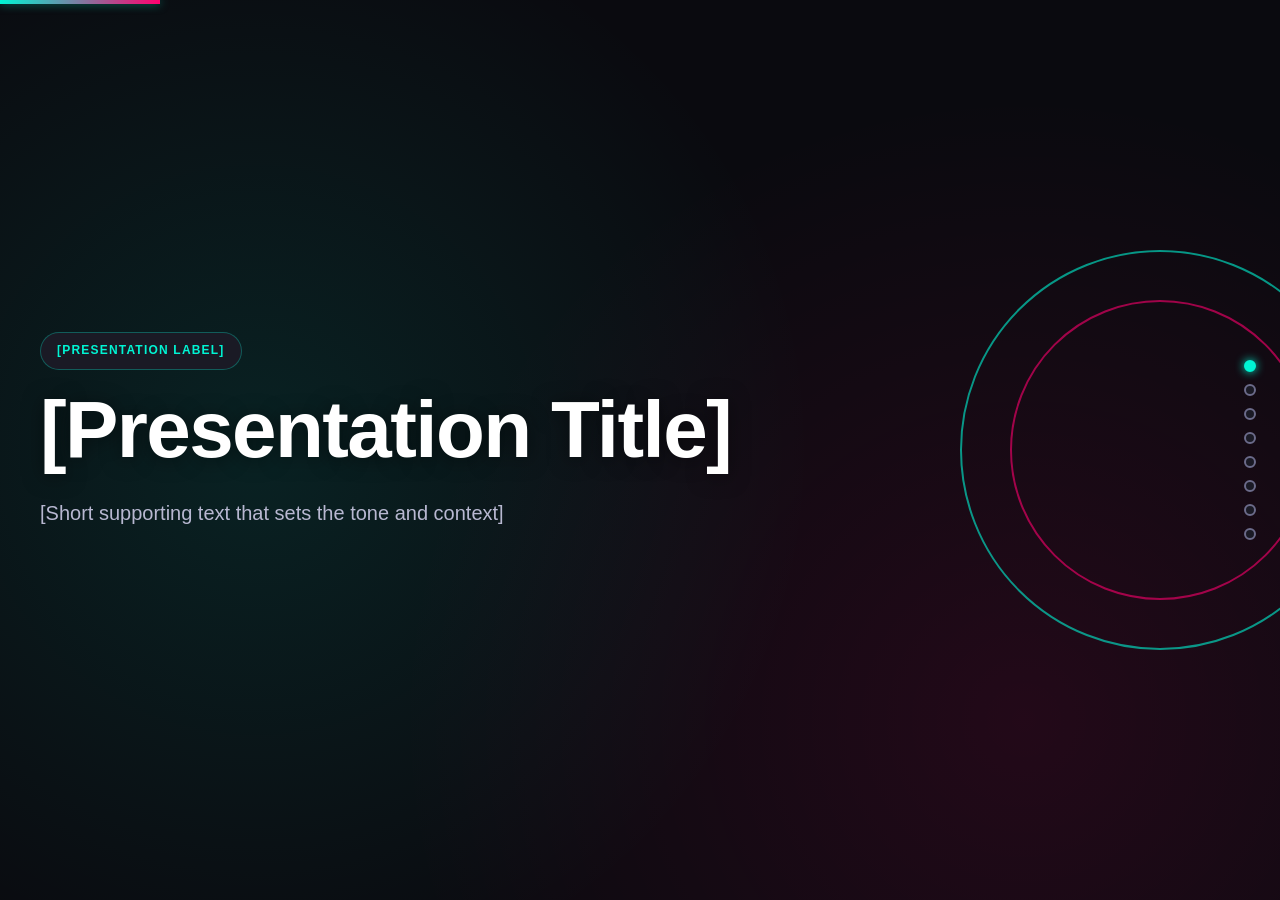
<file: templates/bold/index.html>
<!doctype html>
<html lang="en">
  <head>
    <meta charset="UTF-8" />
    <meta name="viewport" content="width=device-width, initial-scale=1.0" />
    <title>Bold Presentation Template</title>
    <link rel="stylesheet" href="styles.css" />
  </head>
  <body>
    <!-- 
    ============================================
    DEVELOPER GUIDANCE: BOLD PRESENTATION TEMPLATE
    ============================================
    
    AVAILABLE SLIDE TYPES:
    - hero:       Full-screen impact title slide
    - text:       Centered or left-aligned content block
    - split:      Two-column layout (content + visual)
    - cards:      Grid of feature cards (3-4 items)
    - process:    Numbered steps or timeline
    - kpi:        Large metric displays
    - visual:     Full-bleed image/video placeholder
    - closing:    Final summary or CTA slide
    
    HOW TO DUPLICATE A SLIDE:
    1. Copy any <section class="slide ..."> block
    2. Paste after existing slides
    3. Update data-slide-type attribute if needed
    4. Replace placeholder content inside brackets [Like This]
    
    REPLACEABLE CONTENT CLASSES:
    - .slide-label:     Pill/tag text (uppercase, small)
    - .slide-title:     Main heading (large, bold)
    - .slide-subtitle:  Secondary text (medium size)
    - .slide-body:      Paragraph content area
    - .card-title:      Feature card headings
    - .card-text:       Card descriptions
    - .kpi-value:       Large metric numbers
    - .kpi-label:       Metric descriptions
    - .step-title:      Process step names
    - .step-text:       Step descriptions
    
    PLACEHOLDER INDICATORS:
    Content inside [Brackets] should be replaced with actual 
    presentation data when generating final decks.
    
    ============================================
    -->

    <!-- Progress Indicator -->
    <div
      class="progress-bar"
      role="progressbar"
      aria-label="Presentation progress"
      aria-valuenow="1"
      aria-valuemin="1"
      aria-valuemax="8"
    ></div>

    <!-- Navigation Dots -->
    <nav class="slide-nav" aria-label="Slide navigation">
      <button
        class="nav-dot active"
        data-slide="0"
        aria-label="Go to slide 1"
      ></button>
      <button
        class="nav-dot"
        data-slide="1"
        aria-label="Go to slide 2"
      ></button>
      <button
        class="nav-dot"
        data-slide="2"
        aria-label="Go to slide 3"
      ></button>
      <button
        class="nav-dot"
        data-slide="3"
        aria-label="Go to slide 4"
      ></button>
      <button
        class="nav-dot"
        data-slide="4"
        aria-label="Go to slide 5"
      ></button>
      <button
        class="nav-dot"
        data-slide="5"
        aria-label="Go to slide 6"
      ></button>
      <button
        class="nav-dot"
        data-slide="6"
        aria-label="Go to slide 7"
      ></button>
      <button
        class="nav-dot"
        data-slide="7"
        aria-label="Go to slide 8"
      ></button>
    </nav>

    <!-- Keyboard Instructions (visually hidden) -->
    <div class="sr-only">
      Use arrow keys or spacebar to navigate between slides.
    </div>

    <main class="presentation" id="presentation">
      <!-- SLIDE TYPE: HERO -->
      <!-- PURPOSE: Intro / Title / Opening statement -->
      <section
        class="slide slide-hero"
        data-slide-index="0"
        aria-label="Slide 1: Title"
      >
        <div class="slide-content">
          <!-- COMPONENT: slide-header -->
          <header class="slide-header">
            <span class="pill slide-label">[Presentation Label]</span>
            <h1 class="slide-title display-xl">[Presentation Title]</h1>
            <p class="slide-subtitle text-large">
              [Short supporting text that sets the tone and context]
            </p>
          </header>

          <!-- Decorative Accent -->
          <div class="hero-accent" aria-hidden="true">
            <div class="accent-shape"></div>
            <div class="accent-shape secondary"></div>
          </div>
        </div>
      </section>

      <!-- SLIDE TYPE: TEXT -->
      <!-- PURPOSE: Content-heavy slide with focused message -->
      <section
        class="slide slide-text"
        data-slide-index="1"
        aria-label="Slide 2: Content"
      >
        <div class="slide-content container-narrow">
          <!-- COMPONENT: slide-header -->
          <header class="slide-header align-left">
            <span class="pill slide-label">[Section Label]</span>
            <h2 class="slide-title display-large">[Section Heading]</h2>
          </header>

          <!-- COMPONENT: content-block -->
          <div class="slide-body text-flow">
            <p class="lead-text">
              [Lead paragraph that introduces the key concept or message. Keep
              it impactful but concise.]
            </p>
            <p>
              [Secondary supporting text that provides additional context,
              details, or elaboration on the main point. This area can
              accommodate 2-3 sentences of explanatory content.]
            </p>
            <p>
              [Optional third paragraph for additional depth or a concluding
              thought for this section.]
            </p>
          </div>

          <!-- Strong divider -->
          <div class="section-divider" aria-hidden="true"></div>
        </div>
      </section>

      <!-- SLIDE TYPE: SPLIT / TWO-COLUMN -->
      <!-- PURPOSE: Content paired with visual or data -->
      <section
        class="slide slide-split"
        data-slide-index="2"
        aria-label="Slide 3: Two Column Layout"
      >
        <div class="slide-content split-layout">
          <!-- Left: Content -->
          <div class="split-content-side">
            <header class="slide-header align-left">
              <span class="pill slide-label accent-secondary">[Label]</span>
              <h2 class="slide-title display-medium">[Two-Column Heading]</h2>
              <p class="slide-subtitle">
                [Supporting context that bridges content and visual]
              </p>
            </header>

            <div class="slide-body">
              <ul class="feature-list">
                <li>[Key point one with strong value proposition]</li>
                <li>[Key point two highlighting differentiation]</li>
                <li>[Key point three for completeness]</li>
              </ul>
            </div>
          </div>

          <!-- Right: Visual -->
          <!-- COMPONENT: visual-placeholder -->
          <div class="split-visual-side">
            <div class="visual-placeholder framed">
              <div class="placeholder-content">
                <svg
                  class="placeholder-icon"
                  viewBox="0 0 24 24"
                  fill="none"
                  stroke="currentColor"
                  stroke-width="1.5"
                  aria-hidden="true"
                >
                  <rect x="3" y="3" width="18" height="18" rx="2" ry="2"></rect>
                  <circle cx="8.5" cy="8.5" r="1.5"></circle>
                  <polyline points="21 15 16 10 5 21"></polyline>
                </svg>
                <span>[Insert image or visual here]</span>
              </div>
            </div>
          </div>
        </div>
      </section>

      <!-- SLIDE TYPE: CARDS / FEATURES -->
      <!-- PURPOSE: Showcase multiple items in grid -->
      <section
        class="slide slide-cards"
        data-slide-index="3"
        aria-label="Slide 4: Features"
      >
        <div class="slide-content">
          <header class="slide-header">
            <span class="pill slide-label">[Label]</span>
            <h2 class="slide-title display-medium">[Features Overview]</h2>
            <p class="slide-subtitle">[Optional subtitle for context]</p>
          </header>

          <!-- COMPONENT: cards-grid -->
          <div class="cards-grid">
            <!-- COMPONENT: card -->
            <article class="card elevated">
              <div class="card-icon" aria-hidden="true">
                <svg
                  viewBox="0 0 24 24"
                  fill="none"
                  stroke="currentColor"
                  stroke-width="2"
                >
                  <polygon points="12 2 2 7 12 12 22 7 12 2"></polygon>
                  <polyline points="2 17 12 22 22 17"></polyline>
                  <polyline points="2 12 12 17 22 12"></polyline>
                </svg>
              </div>
              <h3 class="card-title">[Feature title]</h3>
              <p class="card-text">
                [Short description text explaining this feature's value]
              </p>
            </article>

            <article class="card elevated">
              <div class="card-icon accent-variant" aria-hidden="true">
                <svg
                  viewBox="0 0 24 24"
                  fill="none"
                  stroke="currentColor"
                  stroke-width="2"
                >
                  <path
                    d="M12 2L2 7l10 5 10-5-10-5zM2 17l10 5 10-5M2 12l10 5 10-5"
                  ></path>
                </svg>
              </div>
              <h3 class="card-title">[Feature title]</h3>
              <p class="card-text">
                [Short description text explaining this feature's value]
              </p>
            </article>

            <article class="card elevated">
              <div class="card-icon" aria-hidden="true">
                <svg
                  viewBox="0 0 24 24"
                  fill="none"
                  stroke="currentColor"
                  stroke-width="2"
                >
                  <circle cx="12" cy="12" r="10"></circle>
                  <line x1="12" y1="16" x2="12" y2="12"></line>
                  <line x1="12" y1="8" x2="12.01" y2="8"></line>
                </svg>
              </div>
              <h3 class="card-title">[Feature title]</h3>
              <p class="card-text">
                [Short description text explaining this feature's value]
              </p>
            </article>
          </div>
        </div>
      </section>

      <!-- SLIDE TYPE: PROCESS / STEPS -->
      <!-- PURPOSE: Sequential information or workflow -->
      <section
        class="slide slide-process"
        data-slide-index="4"
        aria-label="Slide 5: Process"
      >
        <div class="slide-content">
          <header class="slide-header">
            <span class="pill slide-label">[Process Label]</span>
            <h2 class="slide-title display-medium">[Process Title]</h2>
          </header>

          <!-- COMPONENT: process-steps -->
          <div class="process-steps">
            <!-- COMPONENT: step-item -->
            <div class="step-item">
              <div class="step-number" aria-hidden="true">01</div>
              <div class="step-content">
                <h3 class="step-title">[Step name]</h3>
                <p class="step-text">
                  [Step description explaining what happens in this phase]
                </p>
              </div>
            </div>

            <div class="step-divider" aria-hidden="true"></div>

            <div class="step-item">
              <div class="step-number variant" aria-hidden="true">02</div>
              <div class="step-content">
                <h3 class="step-title">[Step name]</h3>
                <p class="step-text">
                  [Step description explaining what happens in this phase]
                </p>
              </div>
            </div>

            <div class="step-divider" aria-hidden="true"></div>

            <div class="step-item">
              <div class="step-number" aria-hidden="true">03</div>
              <div class="step-content">
                <h3 class="step-title">[Step name]</h3>
                <p class="step-text">
                  [Step description explaining what happens in this phase]
                </p>
              </div>
            </div>
          </div>
        </div>
      </section>

      <!-- SLIDE TYPE: KPI / METRICS -->
      <!-- PURPOSE: Data display with high impact -->
      <section
        class="slide slide-kpi"
        data-slide-index="5"
        aria-label="Slide 6: Metrics"
      >
        <div class="slide-content">
          <header class="slide-header">
            <span class="pill slide-label accent-highlight">[Label]</span>
            <h2 class="slide-title display-medium">[Key Metrics]</h2>
            <p class="slide-subtitle">[Context for the data shown below]</p>
          </header>

          <!-- COMPONENT: kpi-grid -->
          <div class="kpi-grid">
            <!-- COMPONENT: kpi-item -->
            <div class="kpi-item highlighted">
              <div class="kpi-value display-xl">[Key Metric]</div>
              <div class="kpi-label">[Metric Label]</div>
              <div class="kpi-context">[Optional context or time period]</div>
            </div>

            <div class="kpi-item">
              <div class="kpi-value display-large">[Key Metric]</div>
              <div class="kpi-label">[Metric Label]</div>
            </div>

            <div class="kpi-item">
              <div class="kpi-value display-large">[Key Metric]</div>
              <div class="kpi-label">[Metric Label]</div>
            </div>
          </div>
        </div>
      </section>

      <!-- SLIDE TYPE: VISUAL / MEDIA -->
      <!-- PURPOSE: Full-bleed image or video showcase -->
      <section
        class="slide slide-visual"
        data-slide-index="6"
        aria-label="Slide 7: Visual"
      >
        <div class="slide-content full-bleed">
          <!-- COMPONENT: visual-placeholder (fullscreen variant) -->
          <div class="visual-fullscreen">
            <div class="placeholder-backdrop">
              <svg
                class="placeholder-icon large"
                viewBox="0 0 24 24"
                fill="none"
                stroke="currentColor"
                stroke-width="1"
                aria-hidden="true"
              >
                <rect x="3" y="3" width="18" height="18" rx="2" ry="2"></rect>
                <circle cx="8.5" cy="8.5" r="1.5"></circle>
                <polyline points="21 15 16 10 5 21"></polyline>
              </svg>
              <span>[Insert full-bleed visual here]</span>
            </div>

            <!-- Overlay Caption -->
            <div class="visual-overlay">
              <div class="overlay-content">
                <span class="pill">[Visual Label]</span>
                <p>[Visual description or context explaining what is shown]</p>
              </div>
            </div>
          </div>
        </div>
      </section>

      <!-- SLIDE TYPE: CLOSING / SUMMARY -->
      <!-- PURPOSE: Final impression or call to action -->
      <section
        class="slide slide-closing"
        data-slide-index="7"
        aria-label="Slide 8: Closing"
      >
        <div class="slide-content">
          <header class="slide-header centered">
            <span class="pill slide-label accent-highlight">[Final Label]</span>
            <h2 class="slide-title display-large">[Closing Headline]</h2>
            <p class="slide-subtitle text-large">
              [Final supporting message or call to action placeholder]
            </p>
          </header>

          <div class="closing-actions">
            <!-- Placeholder for CTA buttons or contact info -->
            <div class="action-placeholder">[Insert contact info or CTA]</div>
          </div>

          <!-- Strong geometric footer accent -->
          <div class="closing-accent" aria-hidden="true">
            <div class="accent-bar"></div>
            <div class="accent-bar secondary"></div>
            <div class="accent-bar tertiary"></div>
          </div>
        </div>
      </section>
    </main>

    <script src="script.js"></script>
  </body>
</html>
</file>
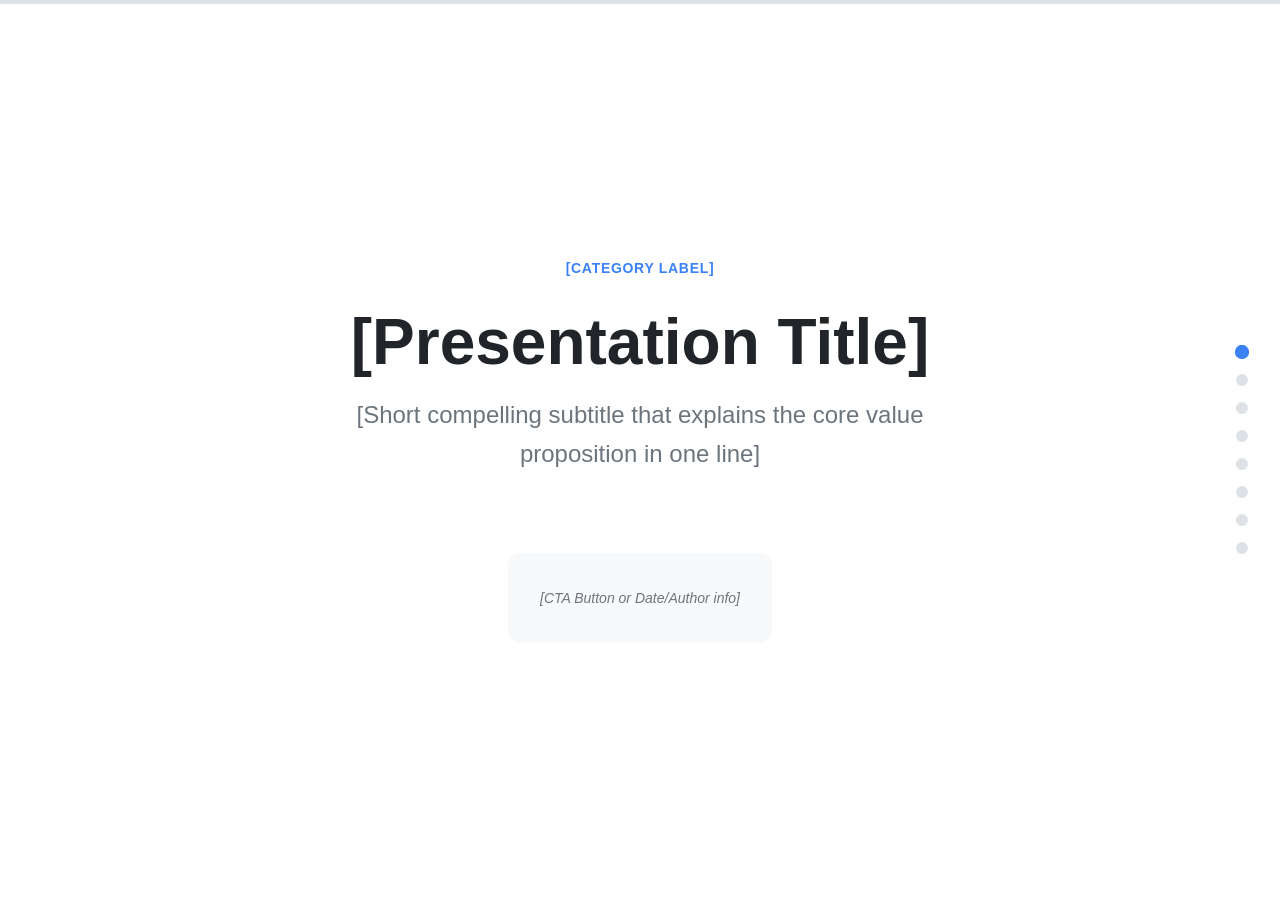
<file: templates/clean/index.html>
<!doctype html>
<html lang="en">
  <head>
    <meta charset="UTF-8" />
    <meta name="viewport" content="width=device-width, initial-scale=1.0" />
    <title>Presentation Template</title>
    <link rel="stylesheet" href="styles.css" />

    <!-- 
    TEMPLATE USAGE GUIDE:
    
    AVAILABLE SLIDE TYPES:
    - hero: Full-screen title slide with optional subtitle and CTA
    - text: Title with bullet points or paragraph content
    - two-column: Side-by-side text and visual layout
    - cards: 2-4 feature cards in a grid
    - process: Horizontal step indicators (3-5 steps)
    - kpi: Large metric numbers with labels
    - image: Visual placeholder with caption
    - closing: Dark themed summary/CTA slide
    
    HOW TO DUPLICATE A SLIDE:
    1. Copy any <section class="slide ..."> block
    2. Change the data-slide-type attribute to match desired type
    3. Update content inside .slide-title, .slide-subtitle, .slide-body
    4. Add specific modifier class if needed (e.g., .slide-dark)
    
    REPLACEABLE CONTENT CLASSES:
    - .slide-label: Small eyebrow text above title
    - .slide-title: Main heading (h1 for hero, h2 for others)
    - .slide-subtitle: Secondary text below title
    - .slide-body: Main content area (paragraphs, lists, cards)
    - .placeholder-text: Any [bracketed] placeholder content
    - .kpi-value: Large metric numbers
    - .kpi-label: Metric descriptions
    - .card-title: Feature card headings
    - .card-text: Card body content
    
    PLACEHOLDER CONVENTIONS:
    Text in [brackets] indicates AI-replaceable content.
    Visual placeholders use .visual-placeholder class.
  --></head>
  <body>
    <!-- Progress indicator -->
    <div class="progress-bar" aria-hidden="true">
      <div class="progress-fill"></div>
    </div>

    <!-- Navigation dots (auto-populated by JS) -->
    <nav class="slide-nav" aria-label="Slide navigation"></nav>

    <main class="presentation-container">
      <!-- SLIDE TYPE: HERO -->
      <!-- PURPOSE: Intro / Title / Opening statement -->
      <section class="slide slide-hero" data-slide-type="hero">
        <div class="slide-content">
          <!-- COMPONENT: slide-header -->
          <header class="slide-header">
            <span class="slide-label">[Category Label]</span>
            <h1 class="slide-title">[Presentation Title]</h1>
            <p class="slide-subtitle">
              [Short compelling subtitle that explains the core value
              proposition in one line]
            </p>
          </header>

          <!-- COMPONENT: cta-placeholder -->
          <div class="cta-area">
            <span class="placeholder-note"
              >[CTA Button or Date/Author info]</span
            >
          </div>
        </div>
      </section>

      <!-- SLIDE TYPE: TEXT -->
      <!-- PURPOSE: Content overview / Bullet points / Text-heavy explanations -->
      <section class="slide slide-text" data-slide-type="text">
        <div class="slide-content">
          <header class="slide-header">
            <span class="slide-label">[Section Label]</span>
            <h2 class="slide-title">[Section Heading]</h2>
            <p class="slide-subtitle">
              [Optional context paragraph introducing this section's content]
            </p>
          </header>

          <!-- COMPONENT: content-list -->
          <div class="slide-body">
            <ul class="content-list">
              <li>
                [First key point or argument supporting the section topic]
              </li>
              <li>[Second important detail or feature description]</li>
              <li>[Third point with supporting context]</li>
              <li>[Fourth optional point or conclusion statement]</li>
            </ul>
          </div>
        </div>
      </section>

      <!-- SLIDE TYPE: TWO-COLUMN -->
      <!-- PURPOSE: Text + Visual / Compare and contrast / Explanation with diagram -->
      <section class="slide slide-two-column" data-slide-type="two-column">
        <div class="slide-content">
          <header class="slide-header">
            <span class="slide-label">[Section Label]</span>
            <h2 class="slide-title">[Two-Column Layout Heading]</h2>
          </header>

          <div class="two-column-grid">
            <!-- Left: Text content -->
            <div class="column-text">
              <div class="slide-body">
                <p>
                  [Primary content text explaining the concept, feature, or
                  solution. Keep to 2-3 short paragraphs.]
                </p>
                <p>[Additional supporting context or secondary explanation.]</p>
              </div>
              <ul class="content-list compact">
                <li>[Supporting point A]</li>
                <li>[Supporting point B]</li>
              </ul>
            </div>

            <!-- Right: Visual placeholder -->
            <!-- COMPONENT: visual-placeholder -->
            <div class="column-visual">
              <div class="visual-placeholder">
                <div class="placeholder-graphic">
                  <!-- Inline SVG placeholder icon -->
                  <svg
                    width="64"
                    height="64"
                    viewBox="0 0 24 24"
                    fill="none"
                    stroke="currentColor"
                    stroke-width="1.5"
                    aria-hidden="true"
                  >
                    <rect
                      x="3"
                      y="3"
                      width="18"
                      height="18"
                      rx="2"
                      ry="2"
                    ></rect>
                    <line x1="9" y1="9" x2="15" y2="15"></line>
                    <line x1="15" y1="9" x2="9" y2="15"></line>
                  </svg>
                </div>
                <span class="placeholder-caption"
                  >[Insert image or diagram here]</span
                >
                <span class="placeholder-meta"
                  >Recommended: 4:3 or 16:9 ratio</span
                >
              </div>
            </div>
          </div>
        </div>
      </section>

      <!-- SLIDE TYPE: CARDS -->
      <!-- PURPOSE: Features / Benefits / Service offerings / Product components -->
      <section class="slide slide-cards" data-slide-type="cards">
        <div class="slide-content">
          <header class="slide-header">
            <span class="slide-label">[Features Label]</span>
            <h2 class="slide-title">[Cards Grid Heading]</h2>
            <p class="slide-subtitle">
              [Optional description of the feature set or component overview]
            </p>
          </header>

          <div class="slide-body">
            <!-- COMPONENT: card-grid -->
            <div class="card-grid">
              <!-- COMPONENT: card -->
              <article class="card">
                <div class="card-icon">
                  <svg
                    width="32"
                    height="32"
                    viewBox="0 0 24 24"
                    fill="none"
                    stroke="currentColor"
                    stroke-width="2"
                    aria-hidden="true"
                  >
                    <circle cx="12" cy="12" r="10"></circle>
                    <line x1="12" y1="16" x2="12" y2="12"></line>
                    <line x1="12" y1="8" x2="12.01" y2="8"></line>
                  </svg>
                </div>
                <h3 class="card-title">[Feature One]</h3>
                <p class="card-text">
                  [Short description of this feature or component and its
                  primary benefit]
                </p>
              </article>

              <article class="card">
                <div class="card-icon">
                  <svg
                    width="32"
                    height="32"
                    viewBox="0 0 24 24"
                    fill="none"
                    stroke="currentColor"
                    stroke-width="2"
                    aria-hidden="true"
                  >
                    <polygon
                      points="13 2 3 14 12 14 11 22 21 10 12 10 13 2"
                    ></polygon>
                  </svg>
                </div>
                <h3 class="card-title">[Feature Two]</h3>
                <p class="card-text">
                  [Description of the second key component or capability
                  offered]
                </p>
              </article>

              <article class="card">
                <div class="card-icon">
                  <svg
                    width="32"
                    height="32"
                    viewBox="0 0 24 24"
                    fill="none"
                    stroke="currentColor"
                    stroke-width="2"
                    aria-hidden="true"
                  >
                    <path d="M12 2L2 7l10 5 10-5-10-5z"></path>
                    <path d="M2 17l10 5 10-5"></path>
                    <path d="M2 12l10 5 10-5"></path>
                  </svg>
                </div>
                <h3 class="card-title">[Feature Three]</h3>
                <p class="card-text">
                  [Third feature description highlighting unique value or
                  functionality]
                </p>
              </article>

              <article class="card">
                <div class="card-icon">
                  <svg
                    width="32"
                    height="32"
                    viewBox="0 0 24 24"
                    fill="none"
                    stroke="currentColor"
                    stroke-width="2"
                    aria-hidden="true"
                  >
                    <rect
                      x="2"
                      y="3"
                      width="20"
                      height="14"
                      rx="2"
                      ry="2"
                    ></rect>
                    <line x1="8" y1="21" x2="16" y2="21"></line>
                    <line x1="12" y1="17" x2="12" y2="21"></line>
                  </svg>
                </div>
                <h3 class="card-title">[Feature Four]</h3>
                <p class="card-text">
                  [Fourth feature or benefit completing the set of capabilities]
                </p>
              </article>
            </div>
          </div>
        </div>
      </section>

      <!-- SLIDE TYPE: PROCESS -->
      <!-- PURPOSE: Workflow / Timeline / Step-by-step methodology / How it works -->
      <section class="slide slide-process" data-slide-type="process">
        <div class="slide-content">
          <header class="slide-header">
            <span class="slide-label">[Process Label]</span>
            <h2 class="slide-title">[Process or Steps Heading]</h2>
            <p class="slide-subtitle">
              [Overview of the methodology or workflow sequence]
            </p>
          </header>

          <div class="slide-body">
            <!-- COMPONENT: process-steps -->
            <div class="process-steps">
              <div class="step">
                <div class="step-number">01</div>
                <h3 class="step-title">[Step Name]</h3>
                <p class="step-description">
                  [Brief description of this phase or action]
                </p>
              </div>

              <div class="step-connector" aria-hidden="true">
                <svg
                  width="40"
                  height="24"
                  viewBox="0 0 40 24"
                  fill="none"
                  stroke="currentColor"
                  stroke-width="1.5"
                >
                  <line x1="0" y1="12" x2="36" y2="12"></line>
                  <polyline points="28,6 36,12 28,18"></polyline>
                </svg>
              </div>

              <div class="step">
                <div class="step-number">02</div>
                <h3 class="step-title">[Step Name]</h3>
                <p class="step-description">
                  [Description of second phase or operation]
                </p>
              </div>

              <div class="step-connector" aria-hidden="true">
                <svg
                  width="40"
                  height="24"
                  viewBox="0 0 40 24"
                  fill="none"
                  stroke="currentColor"
                  stroke-width="1.5"
                >
                  <line x1="0" y1="12" x2="36" y2="12"></line>
                  <polyline points="28,6 36,12 28,18"></polyline>
                </svg>
              </div>

              <div class="step">
                <div class="step-number">03</div>
                <h3 class="step-title">[Step Name]</h3>
                <p class="step-description">
                  [Third step explanation and expected outcome]
                </p>
              </div>

              <div class="step-connector" aria-hidden="true">
                <svg
                  width="40"
                  height="24"
                  viewBox="0 0 40 24"
                  fill="none"
                  stroke="currentColor"
                  stroke-width="1.5"
                >
                  <line x1="0" y1="12" x2="36" y2="12"></line>
                  <polyline points="28,6 36,12 28,18"></polyline>
                </svg>
              </div>

              <div class="step">
                <div class="step-number">04</div>
                <h3 class="step-title">[Step Name]</h3>
                <p class="step-description">
                  [Final step and resolution description]
                </p>
              </div>
            </div>
          </div>
        </div>
      </section>

      <!-- SLIDE TYPE: KPI -->
      <!-- PURPOSE: Metrics / Statistics / Key results / Data highlights -->
      <section class="slide slide-kpi" data-slide-type="kpi">
        <div class="slide-content">
          <header class="slide-header">
            <span class="slide-label">[Metrics Label]</span>
            <h2 class="slide-title">[Key Performance Indicators]</h2>
            <p class="slide-subtitle">[Context for the data presented below]</p>
          </header>

          <div class="slide-body">
            <!-- COMPONENT: kpi-grid -->
            <div class="kpi-grid">
              <div class="kpi-item">
                <div class="kpi-value">[XX%]</div>
                <div class="kpi-label">[Primary Metric Description]</div>
                <div class="kpi-context">
                  [Supporting context or time period]
                </div>
              </div>

              <div class="kpi-item">
                <div class="kpi-value">[XXX]</div>
                <div class="kpi-label">[Secondary Metric Name]</div>
                <div class="kpi-context">[Additional statistical context]</div>
              </div>

              <div class="kpi-item">
                <div class="kpi-value">[X.Xx]</div>
                <div class="kpi-label">[Growth or Efficiency Metric]</div>
                <div class="kpi-context">[Comparison baseline or note]</div>
              </div>
            </div>
          </div>
        </div>
      </section>

      <!-- SLIDE TYPE: IMAGE -->
      <!-- PURPOSE: Full visual / Screenshot / Diagram / Photo with caption -->
      <section class="slide slide-image" data-slide-type="image">
        <div class="slide-content">
          <header class="slide-header">
            <span class="slide-label">[Visual Label]</span>
            <h2 class="slide-title">[Image or Diagram Title]</h2>
          </header>

          <div class="slide-body">
            <!-- COMPONENT: visual-placeholder (large variant) -->
            <div class="visual-placeholder large">
              <div class="placeholder-graphic wide">
                <svg
                  width="96"
                  height="96"
                  viewBox="0 0 24 24"
                  fill="none"
                  stroke="currentColor"
                  stroke-width="1"
                  aria-hidden="true"
                >
                  <rect x="3" y="3" width="18" height="18" rx="2" ry="2"></rect>
                  <circle cx="8.5" cy="8.5" r="1.5"></circle>
                  <polyline points="21 15 16 10 5 21"></polyline>
                </svg>
              </div>
              <span class="placeholder-caption"
                >[Insert high-resolution image or diagram here]</span
              >
              <span class="placeholder-meta"
                >Recommended: 1920×1080px or 1200×800px</span
              >
            </div>

            <p class="image-caption">
              [Caption describing the visual content, source, or key takeaway
              from the image]
            </p>
          </div>
        </div>
      </section>

      <!-- SLIDE TYPE: CLOSING -->
      <!-- PURPOSE: Summary / Call to action / Final statement / Contact -->
      <section class="slide slide-closing slide-dark" data-slide-type="closing">
        <div class="slide-content">
          <header class="slide-header">
            <span class="slide-label">[Closing Label]</span>
            <h2 class="slide-title">[Closing Statement or Call to Action]</h2>
            <p class="slide-subtitle">
              [Final summary sentence or next steps instruction]
            </p>
          </header>

          <div class="slide-body">
            <div class="closing-content">
              <div class="contact-placeholder">
                <p class="contact-item">[Contact Information or Action Item]</p>
                <p class="contact-item">[Email, URL, or Phone Placeholder]</p>
              </div>

              <p class="closing-note">
                [Optional thank you message or disclaimer]
              </p>
            </div>
          </div>
        </div>
      </section>
    </main>

    <script src="script.js"></script>
  </body>
</html>
</file>
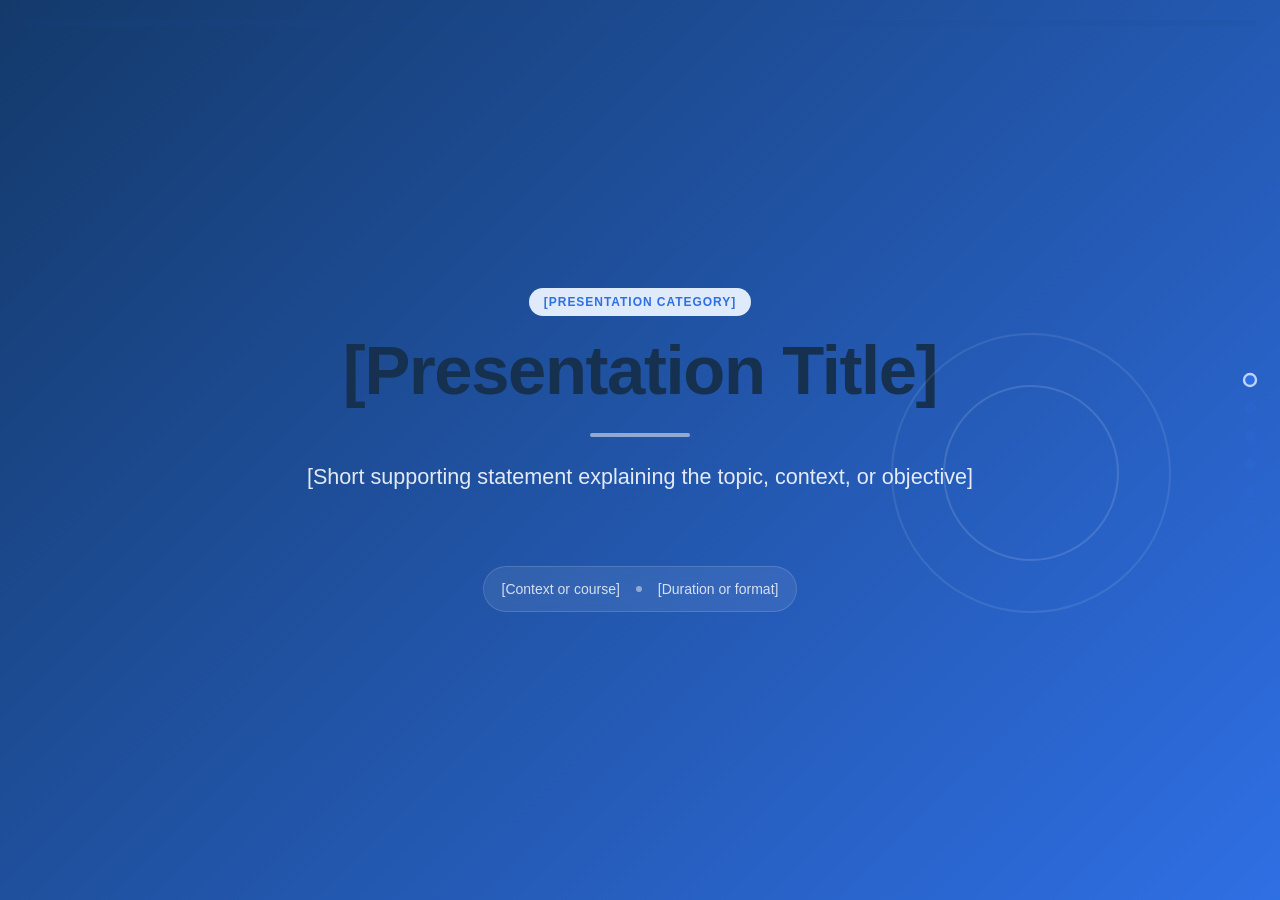
<file: templates/institutional/index.html>
<!doctype html>
<html lang="de">
  <head>
    <meta charset="UTF-8" />
    <meta name="viewport" content="width=device-width, initial-scale=1.0" />
    <title>Institutional Presentation Template</title>
    <link rel="stylesheet" href="styles.css" />
  </head>
  <body>
    <!--
  ============================================
  DEVELOPER GUIDANCE: INSTITUTIONAL TEMPLATE
  ============================================

  AVAILABLE SLIDE TYPES:
  - hero:        Title slide with strong institutional header
  - definition:  Definition / overview / explanation with supporting cards
  - split:       Two-column layout with text and emphasis cards
  - highlight:   Two-panel spotlight slide for concepts / distinctions
  - flow:        Transmission / process / cause-effect chain
  - summary:     Summary / key takeaways / closing slide

  HOW TO DUPLICATE A SLIDE:
  1. Copy any <section class="slide ..."> block
  2. Paste it after the existing slides
  3. Update data-slide-type if needed
  4. Replace placeholder text inside brackets [Like This]

  REPLACEABLE CONTENT CLASSES:
  - .slide-label
  - .slide-title
  - .slide-subtitle
  - .slide-body
  - .card-title
  - .card-text
  - .stat-value
  - .stat-label
  - .step-title
  - .step-text
  - .quote-text

  PLACEHOLDER INDICATORS:
  All text inside [Brackets] is placeholder content and should be
  replaced during content generation.

  NOTES:
  - This template is intended for academic, institutional, educational,
    policy, finance, or formal presentations.
  - Keep the tone clear, structured, and trustworthy.
  - Use visual restraint and strong hierarchy instead of flashy styling.
  ============================================
  -->

    <div class="progress-shell" aria-hidden="true">
      <div class="progress-fill" id="progressFill"></div>
    </div>

    <nav class="slide-nav" aria-label="Slide navigation" id="slideNav"></nav>

    <div class="nav-hint sr-only">
      Navigation with arrow keys, Page Up/Down, Home and End.
    </div>

    <main class="presentation" id="presentation">
      <!-- SLIDE TYPE: HERO -->
      <!-- PURPOSE: Intro / title / opening statement -->
      <section
        class="slide slide-hero"
        data-slide-type="hero"
        data-slide-index="0"
        aria-label="Slide 1"
      >
        <div class="slide-content hero-layout">
          <header class="slide-header centered">
            <span class="slide-label">[Presentation Category]</span>
            <h1 class="slide-title display-xl">[Presentation Title]</h1>
            <div class="hero-divider"></div>
            <p class="slide-subtitle hero-subtitle">
              [Short supporting statement explaining the topic, context, or
              objective]
            </p>
          </header>

          <div class="meta-row">
            <div class="meta-item">[Context or course]</div>
            <div class="meta-separator"></div>
            <div class="meta-item">[Duration or format]</div>
          </div>

          <div class="hero-mark" aria-hidden="true">
            <div class="mark-ring"></div>
            <div class="mark-core"></div>
          </div>
        </div>
      </section>

      <!-- SLIDE TYPE: DEFINITION -->
      <!-- PURPOSE: Definition / concept introduction / overview -->
      <section
        class="slide slide-definition"
        data-slide-type="definition"
        data-slide-index="1"
        aria-label="Slide 2"
      >
        <div class="slide-content">
          <header class="slide-header">
            <span class="slide-label">[Section Label]</span>
            <h2 class="slide-title display-lg">
              [Definition or Overview Heading]
            </h2>
          </header>

          <div class="quote-panel">
            <p class="quote-text">
              [Insert a central definition, thesis, or explanatory statement
              that anchors the section]
            </p>
          </div>

          <div class="cards-grid cards-grid-3">
            <article class="info-card">
              <div class="card-badge"></div>
              <h3 class="card-title">[Aspect One]</h3>
              <p class="card-text">
                [Short explanation of the first aspect, mechanism, or component]
              </p>
            </article>

            <article class="info-card">
              <div class="card-badge"></div>
              <h3 class="card-title">[Aspect Two]</h3>
              <p class="card-text">
                [Short explanation of the second aspect, mechanism, or
                component]
              </p>
            </article>

            <article class="info-card">
              <div class="card-badge"></div>
              <h3 class="card-title">[Aspect Three]</h3>
              <p class="card-text">
                [Short explanation of the third aspect, mechanism, or component]
              </p>
            </article>
          </div>

          <div class="chain-row" aria-hidden="true">
            <div class="chain-node">
              <div class="chain-icon"></div>
              <span>[Source]</span>
            </div>
            <div class="chain-line"></div>
            <div class="chain-node outline">
              <div class="chain-icon"></div>
              <span>[Intermediary]</span>
            </div>
            <div class="chain-line"></div>
            <div class="chain-node muted">
              <div class="chain-icon"></div>
              <span>[Target]</span>
            </div>
          </div>
        </div>
      </section>

      <!-- SLIDE TYPE: SPLIT -->
      <!-- PURPOSE: Main instrument / explanation with comparison cards -->
      <section
        class="slide slide-split"
        data-slide-type="split"
        data-slide-index="2"
        aria-label="Slide 3"
      >
        <div class="slide-content split-layout">
          <div class="split-main">
            <header class="slide-header align-left">
              <span class="slide-label">[Primary Label]</span>
              <h2 class="slide-title display-lg">
                [Main Instrument or Concept]
              </h2>
              <p class="slide-subtitle">
                [Brief explanation of why this concept matters and how it
                functions]
              </p>
            </header>

            <div class="feature-stack">
              <div class="feature-item">
                <div class="feature-marker"></div>
                <div>
                  <h3 class="step-title">[Key Point One]</h3>
                  <p class="step-text">
                    [Supporting explanation for the first key point]
                  </p>
                </div>
              </div>

              <div class="feature-item">
                <div class="feature-marker"></div>
                <div>
                  <h3 class="step-title">[Key Point Two]</h3>
                  <p class="step-text">
                    [Supporting explanation for the second key point]
                  </p>
                </div>
              </div>

              <div class="feature-item">
                <div class="feature-marker"></div>
                <div>
                  <h3 class="step-title">[Key Point Three]</h3>
                  <p class="step-text">
                    [Supporting explanation for the third key point]
                  </p>
                </div>
              </div>
            </div>
          </div>

          <div class="split-side">
            <article class="signal-card signal-card-negative">
              <span class="signal-label">[Scenario A]</span>
              <h3 class="card-title">[Restrictive / Upward / Higher]</h3>
              <p class="card-text">
                [Explain a negative, restrictive, or tightening effect]
              </p>
            </article>

            <article class="signal-card signal-card-positive">
              <span class="signal-label">[Scenario B]</span>
              <h3 class="card-title">[Expansive / Downward / Lower]</h3>
              <p class="card-text">
                [Explain a positive, expansive, or easing effect]
              </p>
            </article>

            <div class="stat-panel">
              <div class="stat-value">[Key Figure]</div>
              <div class="stat-label">[Short explanation of the figure]</div>
            </div>
          </div>
        </div>
      </section>

      <!-- SLIDE TYPE: HIGHLIGHT -->
      <!-- PURPOSE: Long-term support / two-panel emphasis -->
      <section
        class="slide slide-highlight"
        data-slide-type="highlight"
        data-slide-index="3"
        aria-label="Slide 4"
      >
        <div class="slide-content">
          <header class="slide-header centered">
            <span class="slide-label">[Section Label]</span>
            <h2 class="slide-title display-lg">
              [Extended or Long-Term Instrument]
            </h2>
          </header>

          <div class="highlight-grid">
            <article class="panel-card">
              <div class="panel-icon"></div>
              <h3 class="card-title">[Core Function]</h3>
              <p class="card-text">
                [Describe the central role, objective, or long-term function of
                this instrument]
              </p>
              <ul class="bullet-list">
                <li>[Supporting point one]</li>
                <li>[Supporting point two]</li>
                <li>[Supporting point three]</li>
              </ul>
            </article>

            <article class="panel-card panel-card-accent">
              <span class="slide-label alt">[Special Variant]</span>
              <h3 class="slide-title display-md">[Targeted Variant Name]</h3>
              <p class="slide-subtitle">
                [Explain how this targeted or special form differs from the
                general instrument]
              </p>

              <div class="focus-box">
                <p>
                  [Insert a concise explanation of the targeted condition,
                  incentive, or strategic purpose]
                </p>
              </div>

              <div class="mini-meta">[One-line takeaway or incentive]</div>
            </article>
          </div>
        </div>
      </section>

      <!-- SLIDE TYPE: FLOW -->
      <!-- PURPOSE: Transmission chain / workflow / cause-effect -->
      <section
        class="slide slide-flow"
        data-slide-type="flow"
        data-slide-index="4"
        aria-label="Slide 5"
      >
        <div class="slide-content">
          <header class="slide-header centered">
            <span class="slide-label">[Process Label]</span>
            <h2 class="slide-title display-lg">
              [Transmission or Process Heading]
            </h2>
            <p class="slide-subtitle">
              [Brief explanation of how one variable influences the next]
            </p>
          </header>

          <div class="flow-grid">
            <div class="flow-step">
              <div class="flow-square"></div>
              <h3 class="step-title">[Step One]</h3>
              <p class="step-text">[Short label or explanation]</p>
            </div>

            <div class="flow-connector" aria-hidden="true"></div>

            <div class="flow-step">
              <div class="flow-square alt"></div>
              <h3 class="step-title">[Step Two]</h3>
              <p class="step-text">[Short label or explanation]</p>
            </div>

            <div class="flow-connector" aria-hidden="true"></div>

            <div class="flow-step">
              <div class="flow-square soft"></div>
              <h3 class="step-title">[Step Three]</h3>
              <p class="step-text">[Short label or explanation]</p>
            </div>

            <div class="flow-connector" aria-hidden="true"></div>

            <div class="flow-step">
              <div class="flow-square pale"></div>
              <h3 class="step-title">[Step Four]</h3>
              <p class="step-text">[Short label or explanation]</p>
            </div>

            <div class="flow-connector" aria-hidden="true"></div>

            <div class="flow-step">
              <div class="flow-square strong"></div>
              <h3 class="step-title">[Step Five]</h3>
              <p class="step-text">[Short label or explanation]</p>
            </div>
          </div>

          <div class="cards-grid cards-grid-3 compact">
            <article class="mini-card">
              <h3 class="card-title">[Impact One]</h3>
              <p class="card-text">
                [Explain the first implication or applied outcome]
              </p>
            </article>

            <article class="mini-card">
              <h3 class="card-title">[Impact Two]</h3>
              <p class="card-text">
                [Explain the second implication or applied outcome]
              </p>
            </article>

            <article class="mini-card">
              <h3 class="card-title">[Impact Three]</h3>
              <p class="card-text">
                [Explain the third implication or applied outcome]
              </p>
            </article>
          </div>
        </div>
      </section>

      <!-- SLIDE TYPE: SUMMARY -->
      <!-- PURPOSE: Summary / key takeaways / closing -->
      <section
        class="slide slide-summary"
        data-slide-type="summary"
        data-slide-index="5"
        aria-label="Slide 6"
      >
        <div class="slide-content">
          <header class="slide-header centered">
            <span class="slide-label light">[Closing Label]</span>
            <h2 class="slide-title display-lg">[Summary Heading]</h2>
          </header>

          <div class="cards-grid cards-grid-2">
            <article class="summary-card">
              <h3 class="card-title">[Takeaway One]</h3>
              <p class="card-text">
                [Short summary of the first main takeaway]
              </p>
            </article>

            <article class="summary-card">
              <h3 class="card-title">[Takeaway Two]</h3>
              <p class="card-text">
                [Short summary of the second main takeaway]
              </p>
            </article>

            <article class="summary-card">
              <h3 class="card-title">[Takeaway Three]</h3>
              <p class="card-text">
                [Short summary of the third main takeaway]
              </p>
            </article>

            <article class="summary-card">
              <h3 class="card-title">[Takeaway Four]</h3>
              <p class="card-text">
                [Short summary of the fourth main takeaway]
              </p>
            </article>
          </div>

          <div class="closing-quote">
            <p class="quote-text">
              [Insert final thesis, summary sentence, or memorable closing
              statement]
            </p>
          </div>

          <div class="restart-area">
            <button class="restart-button" type="button" id="restartButton">
              [Restart presentation or CTA]
            </button>
          </div>
        </div>
      </section>
    </main>

    <script src="script.js"></script>
  </body>
</html>
</file>
<file: templates/bold/styles.css>
/* ============================================
   BOLD PRESENTATION TEMPLATE
   CSS Variables & Design System
   ============================================ */

:root {
  /* Color System - High Contrast Dark Theme */
  --bg-primary: #0a0a0f;
  --bg-secondary: #12121a;
  --bg-tertiary: #1a1a25;
  --bg-card: #151520;

  /* Accent Colors - Vivid & Energetic */
  --accent-primary: #00f5d4; /* Electric Cyan */
  --accent-secondary: #ff006e; /* Hot Magenta */
  --accent-tertiary: #ffbe0b; /* Bright Yellow */
  --accent-highlight: #3a86ff; /* Electric Blue */

  /* Text Colors - Maximum Readability */
  --text-primary: #ffffff;
  --text-secondary: #b8b8d1;
  --text-muted: #6b6b8a;

  /* Typography Scale - Bold & Expressive */
  --font-heading:
    -apple-system, BlinkMacSystemFont, "Segoe UI", Roboto, "Helvetica Neue",
    Arial, sans-serif;
  --font-body:
    -apple-system, BlinkMacSystemFont, "Segoe UI", Roboto, "Helvetica Neue",
    Arial, sans-serif;

  --text-xs: 0.75rem;
  --text-sm: 0.875rem;
  --text-base: 1rem;
  --text-lg: 1.125rem;
  --text-xl: 1.25rem;
  --text-2xl: 1.5rem;
  --text-3xl: 2rem;
  --text-4xl: 3rem;
  --text-5xl: 4rem;
  --text-6xl: 5rem;

  /* Spacing System */
  --space-1: 0.25rem;
  --space-2: 0.5rem;
  --space-3: 0.75rem;
  --space-4: 1rem;
  --space-6: 1.5rem;
  --space-8: 2rem;
  --space-10: 2.5rem;
  --space-12: 3rem;
  --space-16: 4rem;
  --space-20: 5rem;
  --space-24: 6rem;

  /* Borders & Effects */
  --radius-sm: 4px;
  --radius-md: 8px;
  --radius-lg: 16px;
  --radius-xl: 24px;
  --radius-full: 9999px;

  --shadow-sm: 0 1px 2px rgba(0, 0, 0, 0.5);
  --shadow-md: 0 4px 12px rgba(0, 0, 0, 0.4);
  --shadow-lg: 0 8px 24px rgba(0, 0, 0, 0.5);
  --shadow-glow: 0 0 30px rgba(0, 245, 212, 0.15);

  /* Transitions */
  --transition-fast: 150ms ease;
  --transition-base: 300ms ease;
  --transition-slow: 500ms ease;
}

/* ============================================
   RESET & BASE
   ============================================ */

*,
*::before,
*::after {
  box-sizing: border-box;
  margin: 0;
  padding: 0;
}

html {
  scroll-behavior: smooth;
  font-size: 16px;
}

body {
  font-family: var(--font-body);
  background-color: var(--bg-primary);
  color: var(--text-primary);
  line-height: 1.6;
  overflow-x: hidden;
  -webkit-font-smoothing: antialiased;
  -moz-osx-font-smoothing: grayscale;
}

/* Scroll Snap Container */
.presentation {
  height: 100vh;
  overflow-y: scroll;
  scroll-snap-type: y mandatory;
  scroll-behavior: smooth;
}

/* Hide scrollbar but keep functionality */
.presentation {
  scrollbar-width: thin;
  scrollbar-color: var(--accent-primary) var(--bg-secondary);
}

.presentation::-webkit-scrollbar {
  width: 8px;
}

.presentation::-webkit-scrollbar-track {
  background: var(--bg-secondary);
}

.presentation::-webkit-scrollbar-thumb {
  background: var(--accent-primary);
  border-radius: var(--radius-full);
}

/* ============================================
   SLIDE BASE STRUCTURE
   ============================================ */

.slide {
  width: 100%;
  min-height: 100vh;
  scroll-snap-align: start;
  display: flex;
  align-items: center;
  justify-content: center;
  padding: var(--space-8);
  position: relative;
  overflow: hidden;
}

.slide-content {
  width: 100%;
  max-width: 1200px;
  margin: 0 auto;
  position: relative;
  z-index: 2;
}

/* Narrow container for text-heavy slides */
.container-narrow {
  max-width: 800px;
}

/* Full bleed for visual slides */
.full-bleed {
  max-width: 100%;
  height: 100%;
  padding: 0;
}

/* ============================================
   PROGRESS & NAVIGATION
   ============================================ */

.progress-bar {
  position: fixed;
  top: 0;
  left: 0;
  width: 0%;
  height: 4px;
  background: linear-gradient(
    90deg,
    var(--accent-primary),
    var(--accent-secondary)
  );
  z-index: 1000;
  transition: width 0.3s ease;
  box-shadow: 0 0 10px rgba(0, 245, 212, 0.5);
}

.slide-nav {
  position: fixed;
  right: var(--space-6);
  top: 50%;
  transform: translateY(-50%);
  display: flex;
  flex-direction: column;
  gap: var(--space-3);
  z-index: 999;
}

.nav-dot {
  width: 12px;
  height: 12px;
  border-radius: var(--radius-full);
  background: var(--bg-tertiary);
  border: 2px solid var(--text-muted);
  cursor: pointer;
  transition: all var(--transition-base);
  padding: 0;
}

.nav-dot:hover {
  border-color: var(--accent-primary);
  transform: scale(1.2);
}

.nav-dot.active {
  background: var(--accent-primary);
  border-color: var(--accent-primary);
  box-shadow: 0 0 10px var(--accent-primary);
}

/* Hide nav on mobile */
@media (max-width: 768px) {
  .slide-nav {
    display: none;
  }
}

/* ============================================
   TYPOGRAPHY & TEXT UTILITIES
   ============================================ */

/* Display Sizes - Bold & Impactful */
.display-xl {
  font-size: clamp(var(--text-4xl), 8vw, var(--text-6xl));
  font-weight: 800;
  line-height: 1.1;
  letter-spacing: -0.02em;
  margin-bottom: var(--space-6);
}

.display-large {
  font-size: clamp(var(--text-3xl), 6vw, var(--text-5xl));
  font-weight: 700;
  line-height: 1.15;
  letter-spacing: -0.01em;
  margin-bottom: var(--space-6);
}

.display-medium {
  font-size: clamp(var(--text-2xl), 4vw, var(--text-4xl));
  font-weight: 700;
  line-height: 1.2;
  margin-bottom: var(--space-4);
}

.text-large {
  font-size: var(--text-xl);
  color: var(--text-secondary);
  max-width: 600px;
}

/* Slide Header Component */
.slide-header {
  margin-bottom: var(--space-10);
}

.slide-header.align-left {
  text-align: left;
}

.slide-header.centered {
  text-align: center;
  display: flex;
  flex-direction: column;
  align-items: center;
}

/* Individual Text Elements */
.slide-title {
  color: var(--text-primary);
  text-shadow: 0 2px 20px rgba(0, 0, 0, 0.5);
}

.slide-subtitle {
  color: var(--text-secondary);
  font-size: var(--text-xl);
  font-weight: 400;
  line-height: 1.5;
  max-width: 600px;
}

/* Pill Label Component */
.pill {
  display: inline-block;
  padding: var(--space-2) var(--space-4);
  background: var(--bg-tertiary);
  color: var(--accent-primary);
  font-size: var(--text-xs);
  font-weight: 700;
  text-transform: uppercase;
  letter-spacing: 0.1em;
  border-radius: var(--radius-full);
  border: 1px solid rgba(0, 245, 212, 0.3);
  margin-bottom: var(--space-4);
}

.pill.accent-secondary {
  color: var(--accent-secondary);
  border-color: rgba(255, 0, 110, 0.3);
}

.pill.accent-highlight {
  color: var(--accent-highlight);
  border-color: rgba(58, 134, 255, 0.3);
}

/* Body Text Flow */
.slide-body {
  font-size: var(--text-lg);
  color: var(--text-secondary);
}

.text-flow p {
  margin-bottom: var(--space-4);
}

.lead-text {
  font-size: var(--text-xl);
  color: var(--text-primary);
  font-weight: 500;
  line-height: 1.5;
}

/* Section Divider */
.section-divider {
  width: 100px;
  height: 4px;
  background: linear-gradient(90deg, var(--accent-primary), transparent);
  margin-top: var(--space-8);
  border-radius: var(--radius-full);
}

/* ============================================
   SLIDE SPECIFIC STYLES
   ============================================ */

/* HERO SLIDE */
.slide-hero {
  background:
    radial-gradient(
      circle at 20% 50%,
      rgba(0, 245, 212, 0.1) 0%,
      transparent 50%
    ),
    radial-gradient(
      circle at 80% 80%,
      rgba(255, 0, 110, 0.1) 0%,
      transparent 50%
    ),
    var(--bg-primary);
}

.hero-accent {
  position: absolute;
  right: -10%;
  top: 50%;
  transform: translateY(-50%);
  z-index: 1;
  opacity: 0.6;
}

.accent-shape {
  width: 400px;
  height: 400px;
  border: 2px solid var(--accent-primary);
  border-radius: 50%;
  position: relative;
  animation: pulse 4s ease-in-out infinite;
}

.accent-shape.secondary {
  position: absolute;
  top: 50%;
  left: 50%;
  transform: translate(-50%, -50%);
  width: 300px;
  height: 300px;
  border-color: var(--accent-secondary);
  animation: pulse 4s ease-in-out infinite reverse;
}

@keyframes pulse {
  0%,
  100% {
    transform: scale(1);
    opacity: 0.5;
  }
  50% {
    transform: scale(1.05);
    opacity: 0.8;
  }
}

/* TEXT SLIDE */
.slide-text {
  background: var(--bg-secondary);
}

/* SPLIT SLIDE */
.slide-split .slide-content {
  display: grid;
  grid-template-columns: 1fr 1fr;
  gap: var(--space-12);
  align-items: center;
}

.split-content-side {
  padding-right: var(--space-8);
}

/* FEATURE LIST */
.feature-list {
  list-style: none;
  margin-top: var(--space-6);
}

.feature-list li {
  padding: var(--space-3) 0;
  padding-left: var(--space-8);
  position: relative;
  font-size: var(--text-lg);
  color: var(--text-secondary);
}

.feature-list li::before {
  content: "";
  position: absolute;
  left: 0;
  top: 50%;
  transform: translateY(-50%);
  width: 24px;
  height: 24px;
  background: var(--accent-primary);
  border-radius: var(--radius-full);
  opacity: 0.2;
}

.feature-list li::after {
  content: "→";
  position: absolute;
  left: 6px;
  top: 50%;
  transform: translateY(-50%);
  color: var(--accent-primary);
  font-weight: 700;
  font-size: var(--text-sm);
}

/* VISUAL PLACEHOLDER COMPONENT */
.visual-placeholder {
  width: 100%;
  height: 400px;
  background: var(--bg-tertiary);
  border-radius: var(--radius-lg);
  display: flex;
  align-items: center;
  justify-content: center;
  position: relative;
  overflow: hidden;
}

.visual-placeholder.framed {
  border: 2px dashed var(--text-muted);
  background:
    linear-gradient(45deg, var(--bg-tertiary) 25%, transparent 25%),
    linear-gradient(-45deg, var(--bg-tertiary) 25%, transparent 25%),
    linear-gradient(45deg, transparent 75%, var(--bg-tertiary) 75%),
    linear-gradient(-45deg, transparent 75%, var(--bg-tertiary) 75%);
  background-size: 20px 20px;
  background-position:
    0 0,
    0 10px,
    10px -10px,
    -10px 0px;
  background-color: var(--bg-secondary);
}

.placeholder-content {
  text-align: center;
  color: var(--text-muted);
  display: flex;
  flex-direction: column;
  align-items: center;
  gap: var(--space-3);
}

.placeholder-icon {
  width: 48px;
  height: 48px;
  opacity: 0.5;
}

/* CARDS SLIDE */
.slide-cards {
  background: var(--bg-primary);
}

.cards-grid {
  display: grid;
  grid-template-columns: repeat(auto-fit, minmax(280px, 1fr));
  gap: var(--space-6);
  margin-top: var(--space-8);
}

/* CARD COMPONENT */
.card {
  background: var(--bg-card);
  border: 1px solid var(--bg-tertiary);
  border-radius: var(--radius-lg);
  padding: var(--space-8);
  transition: all var(--transition-base);
}

.card.elevated {
  box-shadow: var(--shadow-md);
  border-color: rgba(255, 255, 255, 0.05);
}

.card:hover {
  transform: translateY(-4px);
  box-shadow: var(--shadow-glow);
  border-color: rgba(0, 245, 212, 0.2);
}

.card-icon {
  width: 48px;
  height: 48px;
  color: var(--accent-primary);
  margin-bottom: var(--space-4);
}

.card-icon.accent-variant {
  color: var(--accent-secondary);
}

.card-icon svg {
  width: 100%;
  height: 100%;
}

.card-title {
  font-size: var(--text-xl);
  font-weight: 700;
  color: var(--text-primary);
  margin-bottom: var(--space-2);
}

.card-text {
  font-size: var(--text-base);
  color: var(--text-secondary);
  line-height: 1.6;
}

/* PROCESS SLIDE */
.slide-process {
  background: linear-gradient(
    135deg,
    var(--bg-secondary) 0%,
    var(--bg-primary) 100%
  );
}

.process-steps {
  display: flex;
  flex-direction: column;
  gap: 0;
  margin-top: var(--space-8);
}

.step-item {
  display: flex;
  align-items: flex-start;
  gap: var(--space-6);
  padding: var(--space-6) 0;
}

.step-number {
  font-size: var(--text-3xl);
  font-weight: 800;
  color: var(--accent-primary);
  opacity: 0.3;
  line-height: 1;
  min-width: 60px;
  font-family: var(--font-heading);
}

.step-number.variant {
  color: var(--accent-secondary);
}

.step-content {
  flex: 1;
}

.step-title {
  font-size: var(--text-xl);
  font-weight: 700;
  color: var(--text-primary);
  margin-bottom: var(--space-2);
}

.step-text {
  color: var(--text-secondary);
  font-size: var(--text-base);
  max-width: 500px;
}

.step-divider {
  height: 1px;
  background: linear-gradient(90deg, var(--bg-tertiary), transparent);
  margin-left: 76px;
}

/* KPI SLIDE */
.slide-kpi {
  background: var(--bg-secondary);
}

.kpi-grid {
  display: grid;
  grid-template-columns: repeat(auto-fit, minmax(200px, 1fr));
  gap: var(--space-6);
  margin-top: var(--space-10);
}

.kpi-item {
  background: var(--bg-card);
  border: 1px solid var(--bg-tertiary);
  border-radius: var(--radius-lg);
  padding: var(--space-8);
  text-align: center;
  position: relative;
  overflow: hidden;
}

.kpi-item.highlighted {
  background: var(--bg-tertiary);
  border-color: var(--accent-primary);
  box-shadow: var(--shadow-glow);
  grid-column: span 2;
}

.kpi-value {
  font-weight: 800;
  color: var(--text-primary);
  line-height: 1;
  margin-bottom: var(--space-3);
  font-family: var(--font-heading);
}

.kpi-label {
  font-size: var(--text-sm);
  color: var(--text-secondary);
  text-transform: uppercase;
  letter-spacing: 0.05em;
  font-weight: 600;
}

.kpi-context {
  font-size: var(--text-xs);
  color: var(--text-muted);
  margin-top: var(--space-2);
}

/* VISUAL SLIDE */
.slide-visual {
  padding: 0;
  background: var(--bg-primary);
}

.visual-fullscreen {
  width: 100%;
  height: 100vh;
  position: relative;
  display: flex;
  align-items: center;
  justify-content: center;
}

.placeholder-backdrop {
  width: 100%;
  height: 100%;
  background: radial-gradient(
    circle at center,
    var(--bg-tertiary) 0%,
    var(--bg-primary) 70%
  );
  display: flex;
  flex-direction: column;
  align-items: center;
  justify-content: center;
  color: var(--text-muted);
  gap: var(--space-4);
}

.placeholder-icon.large {
  width: 96px;
  height: 96px;
  opacity: 0.3;
}

.visual-overlay {
  position: absolute;
  bottom: var(--space-8);
  left: var(--space-8);
  right: var(--space-8);
  background: rgba(10, 10, 15, 0.9);
  backdrop-filter: blur(10px);
  padding: var(--space-6);
  border-radius: var(--radius-lg);
  border: 1px solid rgba(255, 255, 255, 0.1);
}

.overlay-content {
  display: flex;
  align-items: center;
  gap: var(--space-4);
}

.overlay-content p {
  color: var(--text-secondary);
  margin: 0;
}

/* CLOSING SLIDE */
.slide-closing {
  background:
    radial-gradient(
      circle at 50% 100%,
      rgba(255, 0, 110, 0.15) 0%,
      transparent 50%
    ),
    var(--bg-secondary);
  text-align: center;
}

.closing-actions {
  margin-top: var(--space-10);
}

.action-placeholder {
  display: inline-block;
  padding: var(--space-4) var(--space-8);
  border: 2px dashed var(--text-muted);
  border-radius: var(--radius-md);
  color: var(--text-muted);
  font-size: var(--text-sm);
}

.closing-accent {
  position: absolute;
  bottom: 0;
  left: 0;
  right: 0;
  height: 8px;
  display: flex;
}

.accent-bar {
  flex: 1;
  height: 100%;
  background: var(--accent-primary);
}

.accent-bar.secondary {
  background: var(--accent-secondary);
  flex: 0.5;
}

.accent-bar.tertiary {
  background: var(--accent-tertiary);
  flex: 0.3;
}

/* ============================================
   ACCESSIBILITY UTILITIES
   ============================================ */

.sr-only {
  position: absolute;
  width: 1px;
  height: 1px;
  padding: 0;
  margin: -1px;
  overflow: hidden;
  clip: rect(0, 0, 0, 0);
  white-space: nowrap;
  border-width: 0;
}

/* Focus styles for keyboard navigation */
button:focus-visible,
a:focus-visible {
  outline: 2px solid var(--accent-primary);
  outline-offset: 2px;
}

/* ============================================
   RESPONSIVE ADAPTATIONS
   ============================================ */

@media (max-width: 1024px) {
  .slide-split .slide-content {
    grid-template-columns: 1fr;
    gap: var(--space-8);
  }

  .split-content-side {
    padding-right: 0;
    order: 2;
  }

  .split-visual-side {
    order: 1;
  }

  .visual-placeholder {
    height: 300px;
  }

  .kpi-item.highlighted {
    grid-column: span 1;
  }
}

@media (max-width: 768px) {
  :root {
    --space-8: 1.5rem;
    --space-10: 2rem;
    --space-12: 2.5rem;
  }

  .slide {
    padding: var(--space-6);
  }

  .cards-grid {
    grid-template-columns: 1fr;
    gap: var(--space-4);
  }

  .kpi-grid {
    grid-template-columns: 1fr;
  }

  .step-item {
    flex-direction: column;
    gap: var(--space-3);
  }

  .step-divider {
    margin-left: 0;
  }

  .hero-accent {
    opacity: 0.3;
    right: -50%;
  }

  .visual-overlay {
    left: var(--space-4);
    right: var(--space-4);
    bottom: var(--space-4);
  }
}

@media (max-width: 480px) {
  .display-xl {
    font-size: var(--text-3xl);
  }

  .display-large {
    font-size: var(--text-2xl);
  }

  .display-medium {
    font-size: var(--text-xl);
  }

  .card {
    padding: var(--space-6);
  }
}

/* Reduced motion preference */
@media (prefers-reduced-motion: reduce) {
  * {
    animation-duration: 0.01ms !important;
    animation-iteration-count: 1 !important;
    transition-duration: 0.01ms !important;
  }

  html {
    scroll-behavior: auto;
  }
}
</file>
<file: templates/clean/styles.css>
/* ============================================
   PRESENTATION TEMPLATE SYSTEM
   ============================================
   
   CSS ARCHITECTURE:
   1. CSS Variables (Theme customization)
   2. Reset & Base Styles
   3. Layout System (Slides, Scroll snap)
   4. Component Library (Cards, KPIs, Placeholders)
   5. Slide Type Variations
   6. Utility Classes
   7. Responsive Adaptations
   ============================================ */

/* ----------------------------------------
   1. CSS VARIABLES - Customize theme here
   ---------------------------------------- */
:root {
  /* Color System */
  --color-bg: #ffffff;
  --color-bg-alt: #f8f9fa;
  --color-bg-dark: #1a1a2e;
  --color-text: #212529;
  --color-text-muted: #6c757d;
  --color-text-light: #f8f9fa;
  --color-accent: #3b82f6;
  --color-accent-hover: #2563eb;
  --color-border: #dee2e6;
  --color-card-bg: #ffffff;

  /* Typography */
  --font-family:
    -apple-system, BlinkMacSystemFont, "Segoe UI", Roboto, "Helvetica Neue",
    Arial, sans-serif;
  --font-size-xs: 0.75rem;
  --font-size-sm: 0.875rem;
  --font-size-base: 1rem;
  --font-size-lg: 1.25rem;
  --font-size-xl: 1.5rem;
  --font-size-2xl: 2rem;
  --font-size-3xl: 3rem;
  --font-size-4xl: 4rem;
  --line-height-tight: 1.2;
  --line-height-normal: 1.6;

  /* Spacing */
  --space-xs: 0.5rem;
  --space-sm: 1rem;
  --space-md: 2rem;
  --space-lg: 3rem;
  --space-xl: 4rem;
  --space-2xl: 6rem;

  /* Layout */
  --slide-padding: var(--space-xl);
  --max-content-width: 1200px;
  --card-radius: 12px;
  --placeholder-radius: 8px;

  /* Effects */
  --shadow-sm: 0 1px 3px rgba(0, 0, 0, 0.12);
  --shadow-md: 0 4px 6px rgba(0, 0, 0, 0.1);
  --shadow-lg: 0 10px 25px rgba(0, 0, 0, 0.1);
  --transition-base: all 0.3s ease;
}

/* Dark slide override */
.slide-dark {
  --color-bg: #1a1a2e;
  --color-text: #f8f9fa;
  --color-text-muted: #adb5bd;
  --color-card-bg: #16213e;
  --color-border: #2d3748;
}

/* ----------------------------------------
   2. RESET & BASE
   ---------------------------------------- */
* {
  margin: 0;
  padding: 0;
  box-sizing: border-box;
}

html {
  scroll-behavior: smooth;
  font-size: 16px;
}

body {
  font-family: var(--font-family);
  color: var(--color-text);
  background-color: var(--color-bg);
  line-height: var(--line-height-normal);
  overflow: hidden; /* Prevent body scroll, handle in container */
}

/* ----------------------------------------
   3. LAYOUT SYSTEM
   ---------------------------------------- */

/* Main scroll container */
.presentation-container {
  height: 100vh;
  overflow-y: scroll;
  scroll-snap-type: y mandatory;
  scroll-behavior: smooth;
  position: relative;
}

/* Individual slides */
.slide {
  height: 100vh;
  width: 100%;
  scroll-snap-align: start;
  display: flex;
  align-items: center;
  justify-content: center;
  padding: var(--slide-padding);
  background-color: var(--color-bg);
  position: relative;
  overflow: hidden;
}

/* Content wrapper constrains width */
.slide-content {
  width: 100%;
  max-width: var(--max-content-width);
  margin: 0 auto;
  display: flex;
  flex-direction: column;
  gap: var(--space-lg);
}

/* ----------------------------------------
   4. COMPONENTS
   ---------------------------------------- */

/* Slide Header Components */
.slide-header {
  display: flex;
  flex-direction: column;
  gap: var(--space-sm);
  max-width: 800px;
}

.slide-label {
  display: inline-block;
  font-size: var(--font-size-sm);
  font-weight: 600;
  text-transform: uppercase;
  letter-spacing: 0.05em;
  color: var(--color-accent);
  margin-bottom: var(--space-xs);
}

.slide-title {
  font-size: var(--font-size-3xl);
  font-weight: 700;
  line-height: var(--line-height-tight);
  color: var(--color-text);
}

.slide-subtitle {
  font-size: var(--font-size-xl);
  color: var(--color-text-muted);
  line-height: var(--line-height-normal);
  max-width: 600px;
}

.slide-body {
  display: flex;
  flex-direction: column;
  gap: var(--space-md);
}

/* Content Lists */
.content-list {
  list-style: none;
  display: flex;
  flex-direction: column;
  gap: var(--space-sm);
}

.content-list li {
  position: relative;
  padding-left: var(--space-lg);
  font-size: var(--font-size-lg);
  color: var(--color-text);
}

.content-list li::before {
  content: "";
  position: absolute;
  left: 0;
  top: 0.6em;
  width: 8px;
  height: 8px;
  background-color: var(--color-accent);
  border-radius: 50%;
}

.content-list.compact {
  gap: var(--space-xs);
}

.content-list.compact li {
  font-size: var(--font-size-base);
}

/* Card Components */
.card-grid {
  display: grid;
  grid-template-columns: repeat(auto-fit, minmax(240px, 1fr));
  gap: var(--space-md);
  width: 100%;
}

.card {
  background-color: var(--color-card-bg);
  border: 1px solid var(--color-border);
  border-radius: var(--card-radius);
  padding: var(--space-md);
  display: flex;
  flex-direction: column;
  gap: var(--space-sm);
  transition: var(--transition-base);
  box-shadow: var(--shadow-sm);
}

.card:hover {
  transform: translateY(-4px);
  box-shadow: var(--shadow-lg);
  border-color: var(--color-accent);
}

.card-icon {
  color: var(--color-accent);
  margin-bottom: var(--space-xs);
}

.card-title {
  font-size: var(--font-size-xl);
  font-weight: 600;
  color: var(--color-text);
}

.card-text {
  font-size: var(--font-size-base);
  color: var(--color-text-muted);
  line-height: var(--line-height-normal);
}

/* KPI Components */
.kpi-grid {
  display: grid;
  grid-template-columns: repeat(auto-fit, minmax(200px, 1fr));
  gap: var(--space-xl);
  margin-top: var(--space-md);
}

.kpi-item {
  display: flex;
  flex-direction: column;
  gap: var(--space-xs);
  text-align: center;
  padding: var(--space-md);
  border: 2px solid var(--color-border);
  border-radius: var(--card-radius);
  background-color: var(--color-card-bg);
}

.kpi-value {
  font-size: var(--font-size-4xl);
  font-weight: 700;
  color: var(--color-accent);
  line-height: 1;
}

.kpi-label {
  font-size: var(--font-size-lg);
  font-weight: 600;
  color: var(--color-text);
}

.kpi-context {
  font-size: var(--font-size-sm);
  color: var(--color-text-muted);
}

/* Process Steps */
.process-steps {
  display: flex;
  align-items: flex-start;
  justify-content: center;
  gap: var(--space-sm);
  flex-wrap: wrap;
  margin-top: var(--space-md);
}

.step {
  flex: 1;
  min-width: 200px;
  max-width: 250px;
  text-align: center;
  padding: var(--space-md);
}

.step-number {
  display: inline-flex;
  align-items: center;
  justify-content: center;
  width: 48px;
  height: 48px;
  background-color: var(--color-accent);
  color: white;
  font-weight: 700;
  font-size: var(--font-size-lg);
  border-radius: 50%;
  margin-bottom: var(--space-sm);
}

.step-title {
  font-size: var(--font-size-lg);
  font-weight: 600;
  margin-bottom: var(--space-xs);
  color: var(--color-text);
}

.step-description {
  font-size: var(--font-size-base);
  color: var(--color-text-muted);
}

.step-connector {
  color: var(--color-accent);
  margin-top: var(--space-md);
  opacity: 0.5;
}

/* Visual Placeholders */
.visual-placeholder {
  width: 100%;
  aspect-ratio: 16/9;
  background-color: var(--color-bg-alt);
  border: 2px dashed var(--color-border);
  border-radius: var(--placeholder-radius);
  display: flex;
  flex-direction: column;
  align-items: center;
  justify-content: center;
  gap: var(--space-sm);
  color: var(--color-text-muted);
  text-align: center;
  padding: var(--space-md);
}

.visual-placeholder.large {
  aspect-ratio: 21/9;
  max-height: 60vh;
}

.placeholder-graphic {
  color: var(--color-border);
}

.placeholder-graphic svg {
  width: 64px;
  height: 64px;
}

.placeholder-graphic.wide svg {
  width: 96px;
  height: 96px;
}

.placeholder-caption {
  font-size: var(--font-size-lg);
  font-weight: 500;
}

.placeholder-meta {
  font-size: var(--font-size-xs);
  opacity: 0.7;
}

.image-caption {
  text-align: center;
  font-size: var(--font-size-base);
  color: var(--color-text-muted);
  font-style: italic;
  margin-top: var(--space-sm);
}

/* CTA Area */
.cta-area {
  margin-top: var(--space-md);
  padding: var(--space-md);
  background-color: var(--color-bg-alt);
  border-radius: var(--card-radius);
  display: inline-block;
}

.placeholder-note {
  font-size: var(--font-size-sm);
  color: var(--color-text-muted);
  font-style: italic;
}

/* Two Column Layout */
.two-column-grid {
  display: grid;
  grid-template-columns: 1fr 1fr;
  gap: var(--space-xl);
  align-items: center;
  width: 100%;
}

.column-text {
  display: flex;
  flex-direction: column;
  gap: var(--space-md);
}

.column-visual {
  height: 100%;
  display: flex;
  align-items: center;
}

/* Closing Slide Specifics */
.closing-content {
  display: flex;
  flex-direction: column;
  gap: var(--space-lg);
  margin-top: var(--space-md);
}

.contact-placeholder {
  padding: var(--space-lg);
  border: 2px solid var(--color-border);
  border-radius: var(--card-radius);
  background-color: rgba(255, 255, 255, 0.05);
}

.contact-item {
  font-size: var(--font-size-xl);
  margin-bottom: var(--space-sm);
  color: var(--color-text-light);
}

.closing-note {
  font-size: var(--font-size-base);
  color: var(--color-text-muted);
  font-style: italic;
}

/* ----------------------------------------
   5. SLIDE TYPE VARIATIONS
   ---------------------------------------- */

/* Hero - Centered, larger text */
.slide-hero .slide-content {
  align-items: center;
  text-align: center;
}

.slide-hero .slide-title {
  font-size: clamp(2.5rem, 5vw, var(--font-size-4xl));
  max-width: 900px;
}

.slide-hero .slide-subtitle {
  margin-left: auto;
  margin-right: auto;
}

/* Dark theme adjustments */
.slide-dark {
  background-color: var(--color-bg);
}

.slide-dark .card {
  background-color: var(--color-card-bg);
  border-color: var(--color-border);
}

/* ----------------------------------------
   6. NAVIGATION & PROGRESS
   ---------------------------------------- */

.progress-bar {
  position: fixed;
  top: 0;
  left: 0;
  width: 100%;
  height: 4px;
  background-color: var(--color-border);
  z-index: 1000;
}

.progress-fill {
  height: 100%;
  background-color: var(--color-accent);
  width: 0%;
  transition: width 0.1s ease;
}

.slide-nav {
  position: fixed;
  right: var(--space-md);
  top: 50%;
  transform: translateY(-50%);
  display: flex;
  flex-direction: column;
  gap: var(--space-sm);
  z-index: 1000;
}

.nav-dot {
  width: 12px;
  height: 12px;
  border-radius: 50%;
  background-color: var(--color-border);
  border: 2px solid transparent;
  cursor: pointer;
  transition: var(--transition-base);
}

.nav-dot:hover,
.nav-dot.active {
  background-color: var(--color-accent);
  transform: scale(1.2);
}

/* ----------------------------------------
   7. RESPONSIVE DESIGN
   ---------------------------------------- */

@media (max-width: 1024px) {
  :root {
    --slide-padding: var(--space-lg);
    --font-size-3xl: 2.5rem;
    --font-size-4xl: 3rem;
  }

  .card-grid {
    grid-template-columns: repeat(2, 1fr);
  }

  .process-steps {
    flex-direction: column;
    align-items: center;
  }

  .step-connector {
    transform: rotate(90deg);
    margin: var(--space-xs) 0;
  }
}

@media (max-width: 768px) {
  :root {
    --slide-padding: var(--space-md);
    --font-size-3xl: 2rem;
    --font-size-4xl: 2.5rem;
    --space-lg: 2rem;
    --space-xl: 3rem;
  }

  .slide-content {
    gap: var(--space-md);
  }

  .two-column-grid {
    grid-template-columns: 1fr;
    gap: var(--space-md);
  }

  .column-visual {
    order: -1;
  }

  .visual-placeholder.large {
    aspect-ratio: 16/9;
  }

  .card-grid {
    grid-template-columns: 1fr;
    gap: var(--space-sm);
  }

  .kpi-grid {
    grid-template-columns: 1fr;
    gap: var(--space-md);
  }

  .slide-nav {
    display: none; /* Hide dots on mobile for simplicity */
  }

  .content-list li {
    font-size: var(--font-size-base);
  }
}

@media (max-width: 480px) {
  .slide-title {
    font-size: 1.75rem;
  }

  .slide-subtitle {
    font-size: var(--font-size-base);
  }

  .step {
    min-width: 100%;
  }
}

/* Print styles for PDF export */
@media print {
  .slide {
    height: auto;
    min-height: 100vh;
    page-break-after: always;
    overflow: visible;
  }

  .progress-bar,
  .slide-nav {
    display: none;
  }

  body {
    overflow: visible;
  }

  .presentation-container {
    overflow: visible;
    height: auto;
  }
}
</file>
<file: templates/institutional/styles.css>
/* ============================================
   INSTITUTIONAL PRESENTATION TEMPLATE
   ============================================ */

:root {
  --color-bg: #f6f8fb;
  --color-bg-soft: #eef3f9;
  --color-surface: #ffffff;
  --color-surface-alt: #f8fbff;
  --color-surface-strong: #e7f0fb;
  --color-primary: #1d4f91;
  --color-primary-strong: #143a6b;
  --color-primary-soft: #3c78c5;
  --color-accent: #2f6fe4;
  --color-accent-soft: #dfeafb;
  --color-text: #16314f;
  --color-text-muted: #58708d;
  --color-text-light: #e8f0fb;
  --color-border: #d6e2f1;
  --color-success: #2d8a57;
  --color-danger: #c55454;

  --font-family: -apple-system, BlinkMacSystemFont, "Segoe UI", Roboto, Arial, sans-serif;

  --text-xs: 0.75rem;
  --text-sm: 0.875rem;
  --text-base: 1rem;
  --text-lg: 1.125rem;
  --text-xl: 1.35rem;
  --text-2xl: 1.75rem;
  --text-3xl: 2.35rem;
  --text-4xl: 3rem;
  --text-5xl: 4.3rem;

  --space-1: 0.25rem;
  --space-2: 0.5rem;
  --space-3: 0.75rem;
  --space-4: 1rem;
  --space-5: 1.25rem;
  --space-6: 1.5rem;
  --space-8: 2rem;
  --space-10: 2.5rem;
  --space-12: 3rem;
  --space-16: 4rem;

  --radius-sm: 8px;
  --radius-md: 14px;
  --radius-lg: 24px;
  --radius-xl: 32px;
  --radius-pill: 999px;

  --shadow-sm: 0 8px 20px rgba(20, 58, 107, 0.06);
  --shadow-md: 0 18px 40px rgba(20, 58, 107, 0.10);
  --shadow-lg: 0 24px 60px rgba(20, 58, 107, 0.16);

  --transition-base: 260ms ease;
}

*,
*::before,
*::after {
  box-sizing: border-box;
}

html {
  font-size: 16px;
  scroll-behavior: smooth;
}

body {
  margin: 0;
  font-family: var(--font-family);
  background: var(--color-bg);
  color: var(--color-text);
  overflow: hidden;
  -webkit-font-smoothing: antialiased;
  -moz-osx-font-smoothing: grayscale;
}

.presentation {
  height: 100vh;
  overflow-y: auto;
  scroll-snap-type: y mandatory;
  scrollbar-width: thin;
  scrollbar-color: var(--color-primary-soft) var(--color-bg-soft);
}

.presentation::-webkit-scrollbar {
  width: 10px;
}

.presentation::-webkit-scrollbar-track {
  background: var(--color-bg-soft);
}

.presentation::-webkit-scrollbar-thumb {
  background: var(--color-primary-soft);
  border-radius: 999px;
}

.slide {
  min-height: 100vh;
  scroll-snap-align: start;
  display: flex;
  align-items: center;
  justify-content: center;
  padding: var(--space-8);
  position: relative;
  overflow: hidden;
}

.slide-content {
  width: 100%;
  max-width: 1180px;
  margin: 0 auto;
  position: relative;
  z-index: 2;
}

.slide-header {
  margin-bottom: var(--space-8);
}

.slide-header.centered {
  text-align: center;
  display: flex;
  flex-direction: column;
  align-items: center;
}

.slide-header.align-left {
  text-align: left;
}

.slide-label {
  display: inline-block;
  padding: 0.45rem 0.9rem;
  border-radius: var(--radius-pill);
  background: var(--color-accent-soft);
  color: var(--color-accent);
  font-size: var(--text-xs);
  font-weight: 700;
  text-transform: uppercase;
  letter-spacing: 0.08em;
  margin-bottom: var(--space-4);
}

.slide-label.alt {
  background: rgba(255,255,255,0.16);
  color: var(--color-text-light);
}

.slide-label.light {
  background: rgba(255,255,255,0.14);
  color: var(--color-text-light);
  border: 1px solid rgba(255,255,255,0.16);
}

.slide-title {
  margin: 0;
  color: var(--color-text);
  line-height: 1.12;
  letter-spacing: -0.02em;
}

.display-xl {
  font-size: clamp(var(--text-4xl), 8vw, var(--text-5xl));
  font-weight: 800;
}

.display-lg {
  font-size: clamp(var(--text-3xl), 5vw, var(--text-4xl));
  font-weight: 750;
}

.display-md {
  font-size: clamp(var(--text-2xl), 4vw, var(--text-3xl));
  font-weight: 700;
}

.slide-subtitle {
  color: var(--color-text-muted);
  font-size: var(--text-xl);
  line-height: 1.5;
  max-width: 760px;
  margin: 0;
}

.hero-subtitle {
  color: rgba(255,255,255,0.88);
}

.hero-layout {
  text-align: center;
}

.hero-divider {
  width: 100px;
  height: 4px;
  border-radius: 999px;
  background: rgba(255,255,255,0.5);
  margin: var(--space-6) auto;
}

.meta-row {
  display: inline-flex;
  align-items: center;
  gap: var(--space-4);
  color: rgba(255,255,255,0.8);
  font-size: var(--text-sm);
  margin-top: var(--space-10);
  padding: 0.9rem 1.1rem;
  background: rgba(255,255,255,0.08);
  border-radius: var(--radius-pill);
  border: 1px solid rgba(255,255,255,0.14);
  backdrop-filter: blur(8px);
}

.meta-separator {
  width: 6px;
  height: 6px;
  background: rgba(255,255,255,0.45);
  border-radius: 50%;
}

.hero-mark {
  position: absolute;
  right: 5%;
  top: 14%;
  width: 280px;
  height: 280px;
  opacity: 0.32;
}

.mark-ring,
.mark-core {
  position: absolute;
  border-radius: 50%;
  border: 2px solid rgba(255,255,255,0.28);
}

.mark-ring {
  inset: 0;
}

.mark-core {
  inset: 52px;
  border-color: rgba(255,255,255,0.4);
}

.progress-shell {
  position: fixed;
  top: 20px;
  left: 24px;
  right: 24px;
  height: 6px;
  background: rgba(29, 79, 145, 0.12);
  border-radius: 999px;
  overflow: hidden;
  z-index: 1000;
}

.progress-fill {
  height: 100%;
  width: 0%;
  background: linear-gradient(90deg, var(--color-primary), var(--color-accent));
  transition: width var(--transition-base);
}

.slide-nav {
  position: fixed;
  right: 24px;
  top: 50%;
  transform: translateY(-50%);
  z-index: 1000;
  display: flex;
  flex-direction: column;
  gap: var(--space-4);
}

.nav-dot {
  width: 12px;
  height: 12px;
  border-radius: 50%;
  background: rgba(47, 111, 228, 0.18);
  border: 2px solid transparent;
  cursor: pointer;
  transition: var(--transition-base);
  padding: 0;
}

.nav-dot:hover,
.nav-dot.active {
  background: var(--color-accent);
  border-color: rgba(255,255,255,0.7);
  transform: scale(1.2);
}

.slide-hero,
.slide-summary {
  background: linear-gradient(135deg, var(--color-primary-strong) 0%, var(--color-accent) 100%);
  color: white;
}

.slide-definition,
.slide-highlight {
  background: linear-gradient(180deg, var(--color-bg) 0%, var(--color-bg-soft) 100%);
}

.slide-split,
.slide-flow {
  background: var(--color-surface);
}

.quote-panel,
.info-card,
.panel-card,
.mini-card,
.summary-card,
.signal-card,
.stat-panel {
  background: var(--color-surface);
  border: 1px solid var(--color-border);
  box-shadow: var(--shadow-sm);
}

.quote-panel {
  border-left: 5px solid var(--color-accent);
  border-radius: var(--radius-lg);
  padding: var(--space-8);
  margin-bottom: var(--space-8);
}

.quote-text {
  margin: 0;
  font-size: var(--text-xl);
  line-height: 1.65;
  color: var(--color-text);
}

.cards-grid {
  display: grid;
  gap: var(--space-6);
}

.cards-grid-3 {
  grid-template-columns: repeat(3, minmax(0, 1fr));
}

.cards-grid-2 {
  grid-template-columns: repeat(2, minmax(0, 1fr));
}

.cards-grid.compact {
  margin-top: var(--space-8);
}

.info-card,
.panel-card,
.mini-card,
.summary-card {
  border-radius: var(--radius-lg);
  padding: var(--space-6);
}

.card-badge,
.panel-icon,
.feature-marker,
.chain-icon,
.flow-square {
  flex-shrink: 0;
}

.card-badge {
  width: 14px;
  height: 14px;
  border-radius: 50%;
  background: var(--color-accent);
  margin-bottom: var(--space-4);
}

.card-title,
.step-title {
  margin: 0 0 var(--space-2);
  font-size: var(--text-xl);
  color: var(--color-text);
  font-weight: 700;
}

.card-text,
.step-text {
  margin: 0;
  color: var(--color-text-muted);
  line-height: 1.6;
}

.chain-row {
  margin-top: var(--space-10);
  display: flex;
  align-items: center;
  gap: var(--space-4);
}

.chain-node {
  display: flex;
  flex-direction: column;
  align-items: center;
  gap: var(--space-2);
  min-width: 120px;
  color: var(--color-text);
  font-size: var(--text-sm);
  font-weight: 600;
}

.chain-node.outline .chain-icon {
  background: white;
  border: 2px solid var(--color-accent);
}

.chain-node.muted .chain-icon {
  background: #edf1f6;
}

.chain-icon {
  width: 58px;
  height: 58px;
  border-radius: 50%;
  background: var(--color-accent);
  box-shadow: var(--shadow-sm);
}

.chain-line {
  flex: 1;
  height: 2px;
  background: linear-gradient(90deg, var(--color-border), var(--color-primary-soft));
  position: relative;
}

.chain-line::after {
  content: "";
  position: absolute;
  right: 0;
  top: 50%;
  width: 12px;
  height: 12px;
  border-top: 2px solid var(--color-primary-soft);
  border-right: 2px solid var(--color-primary-soft);
  transform: translateY(-50%) rotate(45deg);
}

.split-layout {
  display: grid;
  grid-template-columns: 1.25fr 0.95fr;
  gap: var(--space-10);
  align-items: start;
}

.feature-stack {
  display: flex;
  flex-direction: column;
  gap: var(--space-5);
  margin-top: var(--space-8);
}

.feature-item {
  display: flex;
  gap: var(--space-4);
  align-items: flex-start;
  padding: var(--space-5);
  border-radius: var(--radius-md);
  background: var(--color-bg-soft);
  border: 1px solid var(--color-border);
}

.feature-marker {
  width: 12px;
  height: 12px;
  margin-top: 0.5rem;
  border-radius: 50%;
  background: var(--color-accent);
}

.split-side {
  display: flex;
  flex-direction: column;
  gap: var(--space-5);
}

.signal-card {
  padding: var(--space-6);
  border-radius: var(--radius-lg);
  border-left: 5px solid transparent;
}

.signal-card-negative {
  background: #fff5f5;
  border-left-color: var(--color-danger);
}

.signal-card-positive {
  background: #f3fcf7;
  border-left-color: var(--color-success);
}

.signal-label {
  display: inline-block;
  margin-bottom: var(--space-2);
  font-size: var(--text-xs);
  font-weight: 700;
  text-transform: uppercase;
  letter-spacing: 0.08em;
  color: var(--color-text-muted);
}

.stat-panel {
  border-radius: var(--radius-lg);
  padding: var(--space-6);
  text-align: center;
  background: linear-gradient(180deg, var(--color-primary) 0%, var(--color-accent) 100%);
  color: white;
}

.stat-value {
  font-size: clamp(var(--text-3xl), 5vw, var(--text-4xl));
  line-height: 1;
  font-weight: 800;
  margin-bottom: var(--space-2);
}

.stat-label {
  color: rgba(255,255,255,0.88);
  font-size: var(--text-sm);
}

.highlight-grid {
  display: grid;
  grid-template-columns: 1fr 1fr;
  gap: var(--space-8);
}

.panel-card-accent {
  background: linear-gradient(135deg, var(--color-primary) 0%, var(--color-accent) 100%);
  color: white;
  box-shadow: var(--shadow-md);
}

.panel-card-accent .slide-title,
.panel-card-accent .step-title,
.panel-card-accent .card-title {
  color: white;
}

.panel-card-accent .slide-subtitle,
.panel-card-accent .card-text {
  color: rgba(255,255,255,0.86);
}

.panel-icon {
  width: 56px;
  height: 56px;
  border-radius: 18px;
  background: var(--color-accent-soft);
  margin-bottom: var(--space-5);
}

.bullet-list {
  padding-left: 1.1rem;
  margin: var(--space-5) 0 0;
  color: var(--color-text-muted);
}

.bullet-list li + li {
  margin-top: var(--space-3);
}

.focus-box {
  margin-top: var(--space-6);
  padding: var(--space-5);
  border-radius: var(--radius-md);
  background: rgba(255,255,255,0.12);
  border: 1px solid rgba(255,255,255,0.18);
}

.focus-box p {
  margin: 0;
  line-height: 1.6;
}

.mini-meta {
  margin-top: var(--space-5);
  font-size: var(--text-sm);
  color: rgba(255,255,255,0.82);
}

.flow-grid {
  display: grid;
  grid-template-columns: 1fr auto 1fr auto 1fr auto 1fr auto 1fr;
  align-items: start;
  gap: var(--space-4);
  margin-top: var(--space-8);
}

.flow-step {
  text-align: center;
}

.flow-square {
  width: 82px;
  height: 82px;
  border-radius: 22px;
  margin: 0 auto var(--space-4);
  background: var(--color-primary);
  box-shadow: var(--shadow-sm);
}

.flow-square.alt {
  background: var(--color-primary-soft);
}

.flow-square.soft {
  background: #6a95d3;
}

.flow-square.pale {
  background: #8bb0e1;
}

.flow-square.strong {
  background: #405bd6;
}

.flow-connector {
  align-self: center;
  width: 40px;
  height: 2px;
  background: var(--color-border);
  position: relative;
  margin-top: -2rem;
}

.flow-connector::after {
  content: "";
  position: absolute;
  right: -1px;
  top: 50%;
  width: 10px;
  height: 10px;
  border-top: 2px solid var(--color-primary-soft);
  border-right: 2px solid var(--color-primary-soft);
  transform: translateY(-50%) rotate(45deg);
}

.mini-card {
  background: var(--color-bg-soft);
}

.summary-card {
  background: rgba(255,255,255,0.10);
  border: 1px solid rgba(255,255,255,0.16);
  color: white;
  box-shadow: none;
}

.summary-card .card-title {
  color: white;
}

.summary-card .card-text {
  color: rgba(255,255,255,0.84);
}

.closing-quote {
  margin-top: var(--space-10);
  text-align: center;
}

.closing-quote .quote-text {
  display: inline-block;
  color: white;
  background: rgba(255,255,255,0.12);
  border: 1px solid rgba(255,255,255,0.16);
  border-radius: var(--radius-lg);
  padding: var(--space-6) var(--space-8);
}

.restart-area {
  margin-top: var(--space-8);
  text-align: center;
}

.restart-button {
  appearance: none;
  border: 1px solid rgba(255,255,255,0.25);
  background: rgba(255,255,255,0.10);
  color: white;
  padding: 0.95rem 1.25rem;
  border-radius: var(--radius-pill);
  font: inherit;
  cursor: pointer;
  transition: var(--transition-base);
}

.restart-button:hover {
  background: rgba(255,255,255,0.18);
  transform: translateY(-1px);
}

button:focus-visible {
  outline: 2px solid white;
  outline-offset: 3px;
}

.sr-only {
  position: absolute;
  width: 1px;
  height: 1px;
  padding: 0;
  margin: -1px;
  clip: rect(0, 0, 0, 0);
  overflow: hidden;
  white-space: nowrap;
  border: 0;
}

@media (max-width: 1100px) {
  .cards-grid-3,
  .highlight-grid,
  .split-layout {
    grid-template-columns: 1fr;
  }

  .flow-grid {
    grid-template-columns: 1fr;
    gap: var(--space-5);
  }

  .flow-connector {
    width: 2px;
    height: 28px;
    margin: 0 auto;
  }

  .flow-connector::after {
    right: 50%;
    top: auto;
    bottom: -1px;
    transform: translateX(50%) rotate(135deg);
  }

  .chain-row {
    flex-direction: column;
  }

  .chain-line {
    width: 2px;
    height: 40px;
    flex: none;
  }

  .chain-line::after {
    right: 50%;
    top: auto;
    bottom: -1px;
    transform: translateX(50%) rotate(135deg);
  }
}

@media (max-width: 768px) {
  .slide {
    padding: var(--space-6);
  }

  .slide-nav {
    display: none;
  }

  .cards-grid-2,
  .cards-grid-3 {
    grid-template-columns: 1fr;
  }

  .meta-row {
    flex-wrap: wrap;
    justify-content: center;
  }

  .hero-mark {
    width: 180px;
    height: 180px;
    right: -4%;
    top: 10%;
  }

  .quote-panel,
  .info-card,
  .panel-card,
  .signal-card,
  .summary-card,
  .mini-card,
  .stat-panel {
    padding: var(--space-5);
  }
}

@media (prefers-reduced-motion: reduce) {
  *,
  *::before,
  *::after {
    animation-duration: 0.01ms !important;
    transition-duration: 0.01ms !important;
    scroll-behavior: auto !important;
  }
}
</file>
